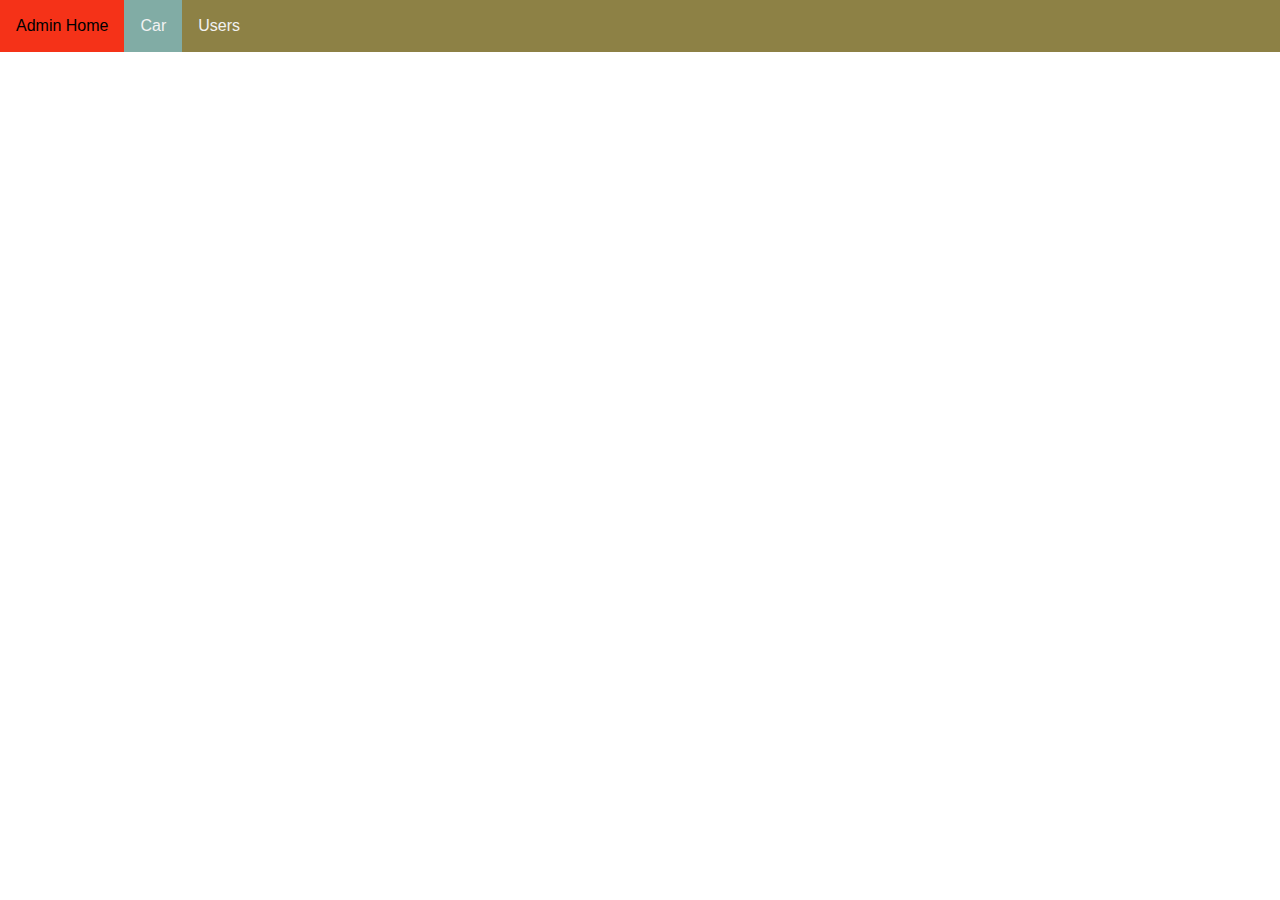
<file: index.html>
<!DOCTYPE html>
<html lang="en">
<html>
  <head>
    <link rel="stylesheet" href="https://cdn.jsdelivr.net/npm/bootstrap@4.0.0/dist/css/bootstrap.min.css" integrity="sha384-Gn5384xqQ1aoWXA+058RXPxPg6fy4IWvTNh0E263XmFcJlSAwiGgFAW/dAiS6JXm" crossorigin="anonymous">
    <meta name="viewport" content="width=device-width, initial-scale=1" />
    <script src="/keycloak-js-adapter-npm-dist-20.0.3/dist/keycloak.js"></script>

    <script src="https://ajax.googleapis.com/ajax/libs/jquery/3.6.1/jquery.min.js"></script>
    <link rel="shortcut icon" href="#" />
    <link rel="Stylesheet" href="/index.css">
    <link rel="Stylesheet" href="/car/car.css" />
    <script src="https://requirejs.org/docs/release/2.3.5/minified/require.js"></script>

   
    <link rel="car" href="car\car.html" />
    <link rel="customer" href="customer/customer.html" />
    <link rel="home" href="home/home.html" />

    <script>
      let keycloak = new Keycloak({
        url: "http://localhost:8080",
        realm: "carrentalrealm",
        clientId: "carrental",
      });
      function initKeycloak() {
        return keycloak.init({ onLoad: "login-required" });
      }
    </script>
  </head>
  <body onload="initKeycloak()">
    <div class="topnav">
        <a id="home" href="#Home">Admin Home</a>
        <a id="car" href="#Car">Car</a>
        <a id="users" href="#Users">Users</a>
      </div>

 
      <div id="div2">
        <div ></div>
        <div id="div1"></div>
      </div>
  





      <script>
       
          $("#home").click(function () {
            $("#div1").load("home/home.html");
          });
    
          $("#car").click(function () {
            $("#div1").load("car/car.html");
          });

          $("#users").click(function () {
            $("#div1").load("customer/customer.html");
          });

        
      </script>
      <!-- <script src="https://code.jquery.com/jquery-3.2.1.slim.min.js" integrity="sha384-KJ3o2DKtIkvYIK3UENzmM7KCkRr/rE9/Qpg6aAZGJwFDMVNA/GpGFF93hXpG5KkN" crossorigin="anonymous"></script>
      <script src="https://cdn.jsdelivr.net/npm/popper.js@1.12.9/dist/umd/popper.min.js" integrity="sha384-ApNbgh9B+Y1QKtv3Rn7W3mgPxhU9K/ScQsAP7hUibX39j7fakFPskvXusvfa0b4Q" crossorigin="anonymous"></script>
      <script src="https://cdn.jsdelivr.net/npm/bootstrap@4.0.0/dist/js/bootstrap.min.js" integrity="sha384-JZR6Spejh4U02d8jOt6vLEHfe/JQGiRRSQQxSfFWpi1MquVdAyjUar5+76PVCmYl" crossorigin="anonymous"></script> -->
  </body>
</html>
</file>
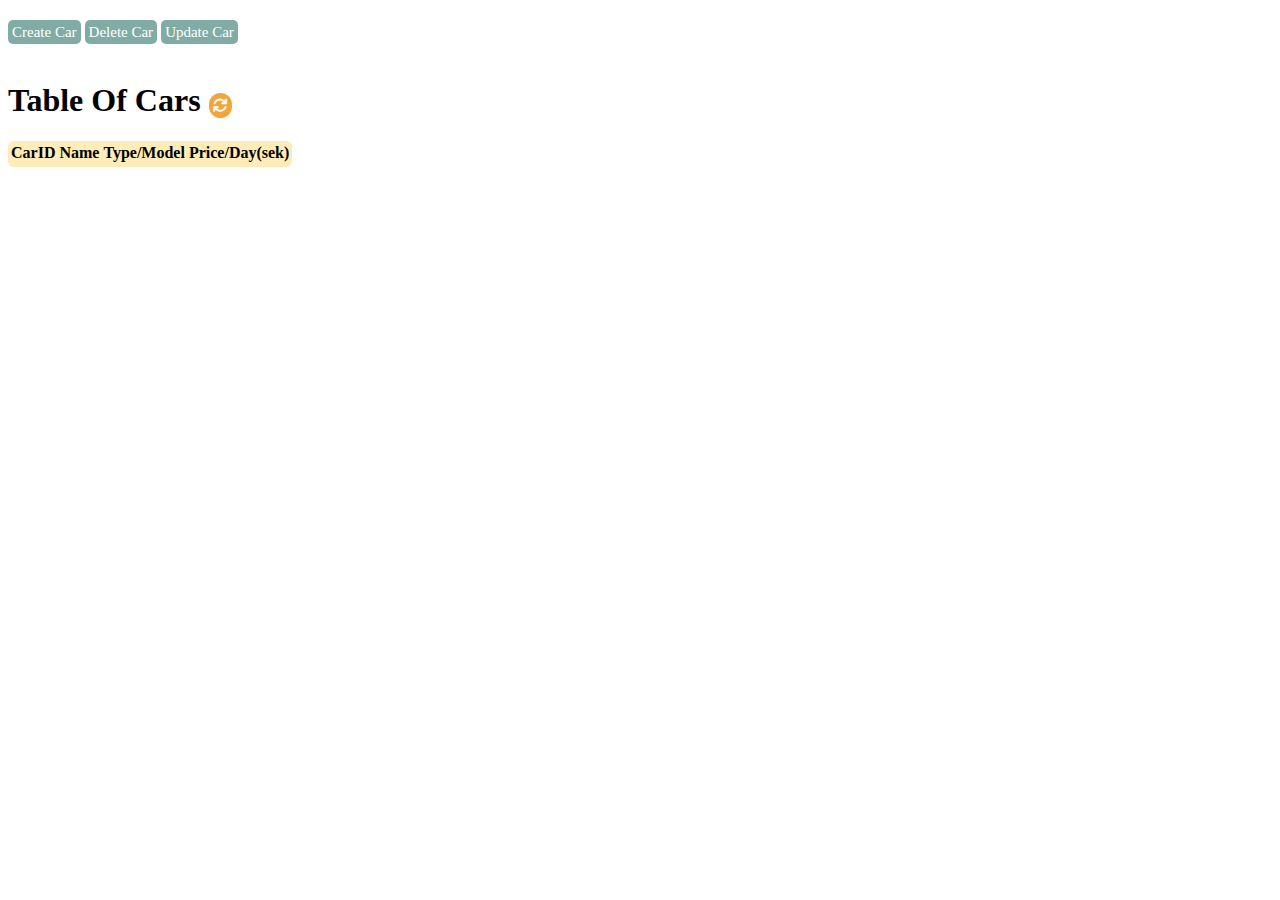
<file: car/car.html>
<!DOCTYPE html>
<html>
  <head>
    <link
      href="https://cdn.jsdelivr.net/npm/bootstrap@5.0.2/dist/css/bootstrap.min.css"
      rel="stylesheet"
      integrity="sha384-EVSTQN3/azprG1Anm3QDgpJLIm9Nao0Yz1ztcQTwFspd3yD65VohhpuuCOmLASjC"
      crossorigin="anonymous"
    />
    <meta name="viewport" content="width=device-width, initial-scale=1" />
    <script src="https://ajax.googleapis.com/ajax/libs/jquery/3.6.1/jquery.min.js"></script>
    <script src="https://requirejs.org/docs/release/2.3.5/minified/require.js"></script>
    <script src="/car/car.js"></script>
    
    <script src="/keycloak-js-adapter-npm-dist-20.0.3/dist/keycloak.js"></script>

    <link rel="shortcut icon" href="#" />
    <link rel="stylesheet" href="/car/car.css" />
    <link rel="stylesheet" href="/fontawesome-free-6.2.0-web/css/all.css" />
  </head>

  <body>
    <div class="div1">
      <!-- Popup form -->
      <div class="box">
        <a class="button button" href="#popup1" style="text-decoration: none"
          >Create Car</a
        >
        <a class="button button" href="#popup2" style="text-decoration: none"
          >Delete Car</a
        >
        <a class="button button" href="#popup3" style="text-decoration: none"
          >Update Car</a
        >
      </div>
      <!-- FORM CREATE-->
      <div id="popup1" class="overlay">
        <div class="popup container">
          <h2 class="text">Create Car</h2>
          <a class="close" href="#">&times;</a>
          <div class="content">
            Provide the information for the car you want created.
          </div>

          <div>
            <form class="form">
              <label class="lable">Car Name</label><br />
              <input id="cn" type="text" placeholder="CarName" /><br />
              <label class="lable">Type/Model</label><br />
              <input id="cm" type="text" placeholder="CarModel" /><br />
              <label class="lable">Price</label><br />
              <input id="cp" type="number" placeholder="PricePerDay" />
            </form>
            <br />
            <a class="button button3"  style="text-decoration: none" href="#done"  onclick="postcar()">Submit</a>
          </div>
        </div>
      </div>
      <!-- FORM DELETE-->
      <div id="popup2" class="overlay">
        <div class="popup container">
          <h2 class="text">Delete Car</h2>
          <a class="close" href="#">&times;</a>
          <div class="content">
            Provide the id for the car you want deleted.
          </div>
          <div id="deleteCarForm">
            <form class="form">
              <label class="lable">Car ID</label><br /><input
                id="cdId"
                type="text"
              />
            </form>
            <br />
            <a class="button button5"style="text-decoration: none" href="#sure?" >Delete Car</a>
          </div>
        </div>
      </div>
      <!-- FORM UPDATE-->
      <div id="popup3" class="overlay">
        <div class="popup container">
          <h2 class="text">Update Car</h2>
          <a class="close" href="#">&times;</a>
          <div class="content">
            Provide the Id for the car and information you want to update.
          </div>

          <div>
            <form class="form">
              <label class="lable">Car ID</label><br /><input
                id="ucId"
                type="text"
              />
              <label class="lable">Car Name</label><br />
              <input id="ucn" type="text" /><br />
              <label class="lable">Type/Model</label><br />
              <input id="ucm" type="text" /><br />
              <label class="lable">Price per day</label><br />
              <input id="ucp" type="number" />
            </form>
            <br />
            <a class="button button3" style="text-decoration: none" href="#done2" onclick="putCar()">Update</a>
          </div>
        </div>
      </div>

      <div id="done2" class="overlay">
        <div class="popup container">
          <h2 class="text">Car is Updated</h2>
          <a class="close" href="#">x</a>
        </div>
      </div>
    </div>
    <div id="sure?" class="overlay">
      <div class="popup container">
        <h2 class="text">Are you sure?</h2>
        <a class=" button button2 no" href="#">No</a>
        <a class="button button5"style="text-decoration: none" href="#done1"  onclick="deleteCarBookings()">Yes</a>
      </div>
    </div>
    <div id="done1" class="overlay">
      <div class="popup container">
        <h2 class="text">Car is Deleted</h2>
        <a class="close" href="#">x</a>
      </div>
    </div>
  </div>
  <div id="done" class="overlay">
    <div class="popup container">
      <h2 class="text">Car is Created</h2>
      <a class="close" href="#">x</a>
    </div>
  </div>
</div>
      <!-- Table -->
      <div class="divtable">
        <table class="table table-sm">
          <thead>
            <h1>
              Table Of Cars
              <button class="button button4" id="relode">
                <i class="fa fa-refresh" aria-hidden="true"></i>
              </button>
            </h1>
            <tr>
              <th scope="col" id="sortId">CarID</th>
              <th scope="col" id="sortName">Name</th>
              <th scope="col" id="sortModel">Type/Model</th>
              <th scope="col" id="sortPrice">Price/Day(sek)</th>
            </tr>
          </thead>
          <tbody>
            <tr>
            </tr>
          </tbody>
        </table>
      </div>
    </div>
  </body>
</html>
</file>
<file: index.css>
body{
    margin:0;
 }
.topnav {
  overflow: hidden;
  background-color: #8D8145;
}
.topnav #home{
    background-color: #f53218;
}
.topnav #car{
  background-color: #81ACA5;
}
.topnav a {
  float: left;
  color: #f2f2f2;
  text-align: center;
  padding: 14px 16px;
  text-decoration: none;

}

.topnav a:hover {
  background-color:#f6862483;
  color: black;
}
#div2{

    margin-left: 20%;
    margin-right: 20%;
}

  
#div1{ 
    text-align: left;
    font-style: italic;
    color: gray;
}
</file>
<file: car/car.css>
.div1{
    padding-top: 15px;
}
/* Table */
.divtable{
    padding-top: 20px;
    padding-bottom: 15px;
}
.table{
    background-color: rgb(255, 236, 184);
    border-radius: 6px;
    border-color: black;
    
}
/* PopUp form */
.overlay {
    position: fixed;
    top: 0;
    bottom: 0;
    left: 0;
    right: 0;
    background: rgba(0, 0, 0, 0.7);
    visibility: hidden;
    opacity: 0;
  }
  .overlay:target {
    visibility: visible;
    opacity: 1;
  }
  
  .popup {
    margin: 70px auto;
    padding: 20px;
    background: #fff;
    border-radius: 5px;
    width: 30%;
    position: relative;
  }
  .popup .close {
    position: absolute;
    top: 20px;
    right: 30px;
    transition: all 200ms;
    font-size: 30px;
    font-weight: bold;
    text-decoration: none;
    color: #333;
  }
  .popup .no {
    text-decoration: none;
    
  }
  .popup .close:hover {
    color: #81ACA5;
  }
  .popup .content {
    max-height: 30%;
    overflow: auto;
  }

  /*Form*/
.lable{
    color: #ddd;
}
.form{
  margin: 0;
  padding: 0;
  outline: none;
  box-sizing: border-box;
  font-family:  sans-serif;
}

.container{
  max-width: 300px;
  min-width: 300px;
  background:#81ACA5;
  
  padding: 25px 40px 10px 40px;
  box-shadow: 0px 0px 10px rgba(17, 17, 17, 0.568);
}
.container .text{
  text-align: center;
  font-size: 25px;
  font-weight: 650;
  color: #ffffff;
}
/* BUTTONS */
.button {
    background-color: #81ACA5;
    border: none;
    color: white;
    padding: 4px;
    text-align: center;
    font-size: 15px;
    cursor: pointer;
    border-radius: 5px;
   
  }
  .button:hover {opacity: 80%;}
  .button2 {background-color: #8D8145;}
  .button3 {background-color: #01623F;}
  .button4 {background-color: #F2A53B; border-radius: 20px;}
  .button5 {background-color: #f2753b;}
</file>
